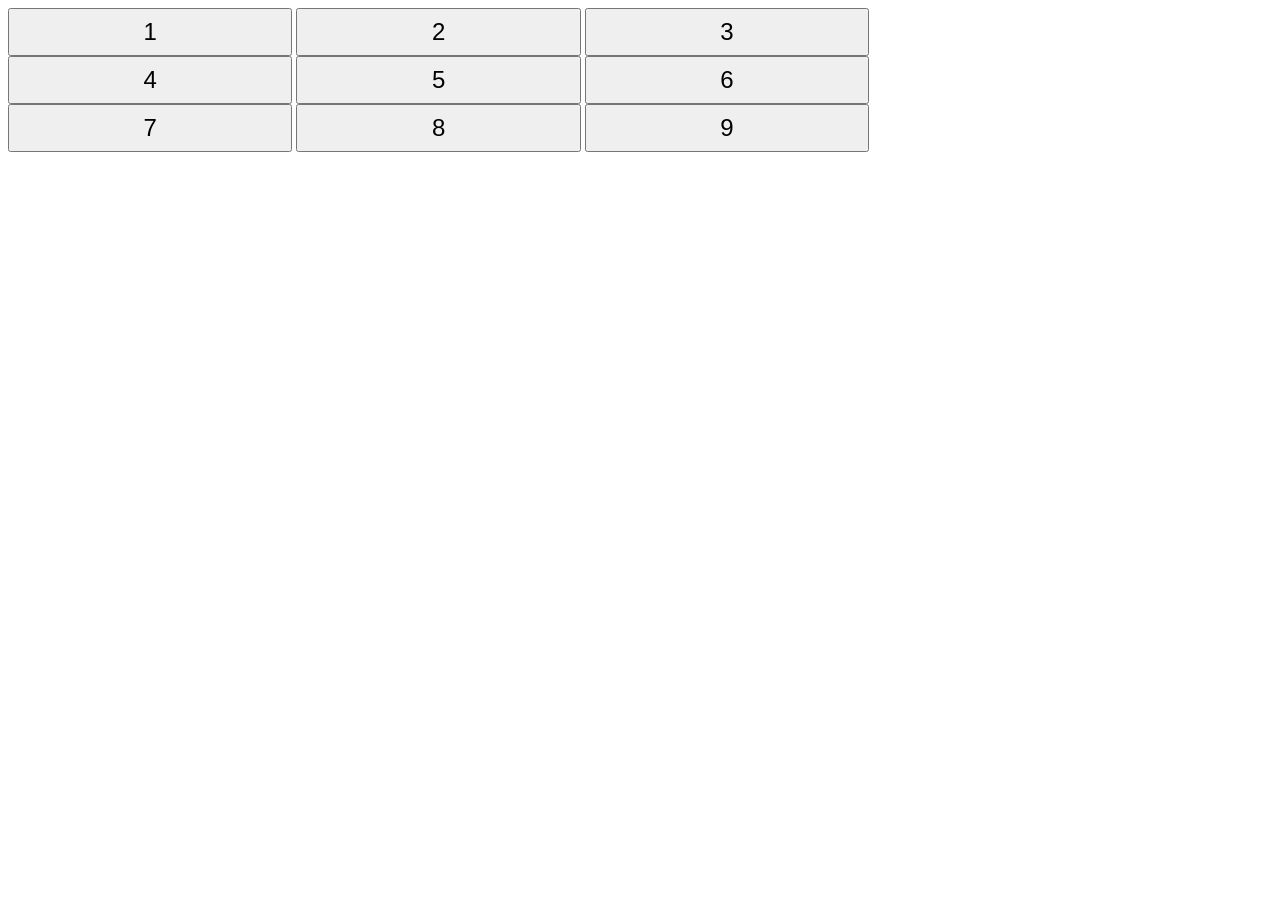
<file: JSday1/button_container/index.html>
<!<!DOCTYPE html>
<html>
    <head>
        <meta charset="utf-8">
        <title>Buttons Grid</title>
         <link rel="stylesheet" href="css/buttonsGrid.css" type="text/css">
    </head>
    <body>
        <div id="btns" class="buttonContainer">
            <button type = "submit" id = "btn1">1</button>
            <button type = "submit" id = "btn2">2</button>
            <button type = "submit" id = "btn3">3</button>
            <button type = "submit" id = "btn4">4</button>
            <button type = "submit" id = "btn5" onClick = "Swap()">5</button>
            <button type = "submit" id = "btn6">6</button>
            <button type = "submit" id = "btn7">7</button>
            <button type = "submit" id = "btn8">8</button>
            <button type = "submit" id = "btn9">9</button>
        </div>
        <script src="js/buttonsGrid.js" type="text/javascript"></script>
    </body>
</html>
</file>
<file: JSday1/button_container/css/buttonsGrid.css>
.buttonContainer {
    width: 75%;
}
button {
    width: 30%;
    height: 48px;
    font-size: 24px;
}
</file>
